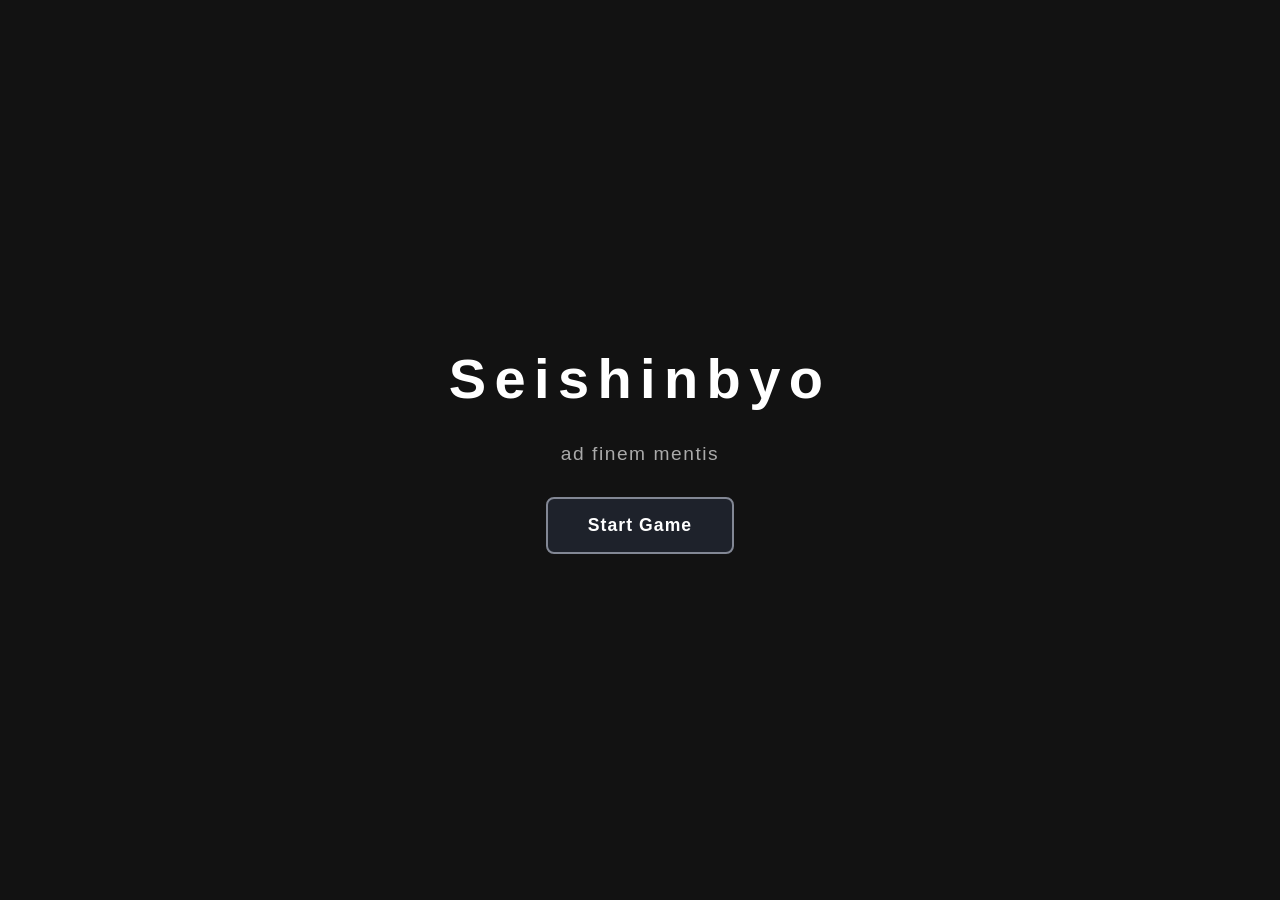
<file: index.html>
<!DOCTYPE html>
<html lang="en">
<head>
    <meta charset="UTF-8">
    <meta name="viewport" content="width=device-width, initial-scale=1.0">
    <title>Seishinbyo</title>

    <link rel="icon" type="image/x-icon" href="assets/img/MindDemon.png">
    <link rel="stylesheet" href="assets/css/styles.css">
</head>
<body>
    <div class="game-area">
        <canvas id="game-canvas">
            Graphics not supported, please enable javascript
        </canvas>
    </div>

    <script type="module" src="assets/script/main.js"></script>
</body>
</html>
</file>
<file: assets/css/styles.css>
/** Import css fonts */
@import url('https://fonts.cdnfonts.com/css/horror-whisper');
@import url('https://fonts.cdnfonts.com/css/nightmare-pills');

/* Global body */
html, body {
    height: 100vh;
    margin: 0;
    overflow: hidden;

    background-color: black;
    color: white;
}

body {
    display: flex;
    justify-content: center;
    align-items: center;
}

/* Game canvas */
canvas {
    width: 99vw;
    height: 99vh;
    display: block;
}

.hidden {
    display: none;
}

/* Game text display area */
.game-text-display {
    width: 1200px;
    height: 96px;
    margin-top: 24px;

    text-align: center;
    display: none;
}

.game-text-display p {
    margin: 0;
    min-height: 1.4em;
    line-height: 1.4;
}
</file>
